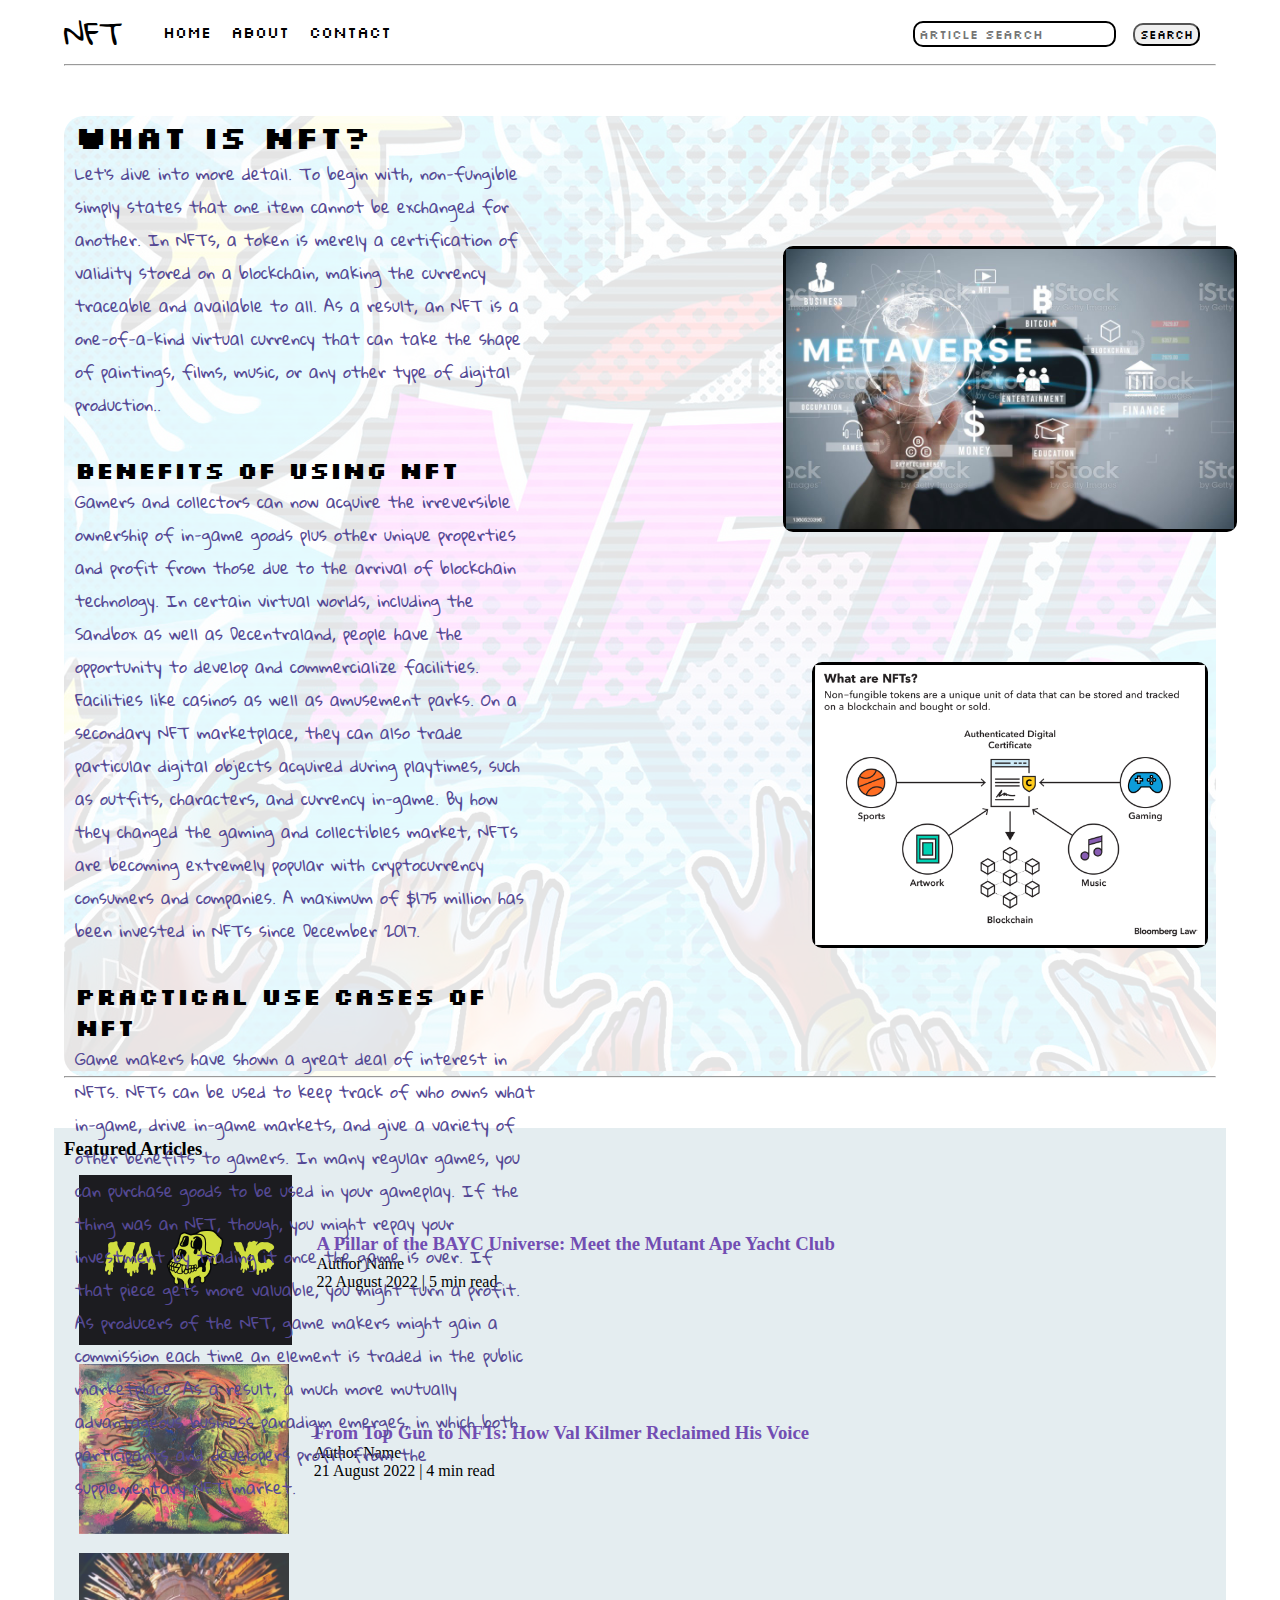
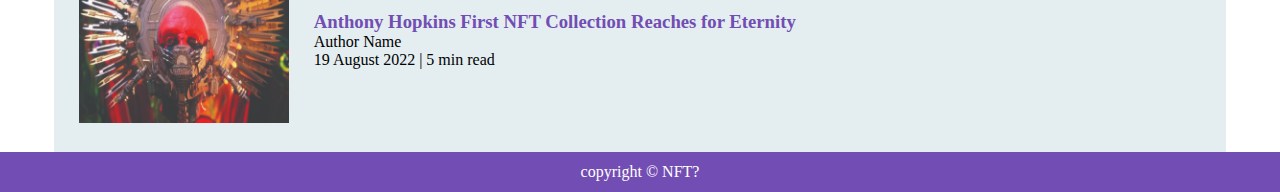
<file: index.html>
<!DOCTYPE html>
<html lang="en">

<head>
    <meta charset="UTF-8">
    <meta http-equiv="X-UA-Compatible" content="IE=edge">
    <meta name="viewport" content="width=device-width, initial-scale=1.0">
    <title>Responsive Blog</title>
    <link rel="stylesheet" href="css/utils.css">
    <link rel="stylesheet" href="css/style.css">
    <link rel="stylesheet" href="search.html">
</head>

<body>
    <nav class="navigation max-width-1 m-auto">
        <div class="nav-left">
            <span>NFT</span>
            <ul>
                <li><a href="/index.html">Home</a></li>
                <li><a href="#">About</a></li>
                <li><a href="/contact.html">Contact</a></li>
            </ul>
        </div>
        <div class="nav-right">
            <form action="/search.html">
                <input class="form-input" type="text" name="query" placeholder="Article search">
                <button class="btn">search</button>
            </form>
        </div>
    </nav>
    <div class="max-width-1 m-auto">
        <hr>
    </div>
    <div class="content max-width-1 m-auto">
        <div class="content-left">
            <h1>What is NFT?</h1>
            <p>Let’s dive into more detail. To begin with, non-fungible simply states that one item cannot be exchanged
                for another. In NFTs, a token is merely a certification of validity stored on a blockchain, making the
                currency traceable and available to all. As a result, an NFT is a one-of-a-kind virtual currency that
                can take the shape of paintings, films, music, or any other type of digital production..</p><br>
            <h2>Benefits of using NFT</h2>
            <p>Gamers and collectors can now acquire the irreversible ownership of in-game goods plus other unique
                properties and profit from those due to the arrival of blockchain technology. In certain virtual worlds,
                including the Sandbox as well as Decentraland, people have the opportunity to develop and commercialize
                facilities. Facilities like casinos as well as amusement parks. On a secondary NFT marketplace, they can
                also trade particular digital objects acquired during playtimes, such as outfits, characters, and
                currency in-game. By how they changed the gaming and collectibles market, NFTs are becoming extremely
                popular with cryptocurrency consumers and companies. A maximum of $175 million has been invested in NFTs
                since December 2017.</p><br>
            <h2>Practical Use Cases of NFT </h2>
            <p>Game makers have shown a great deal of interest in NFTs. NFTs can be used to keep track of who owns what
                in-game, drive in-game markets, and give a variety of other benefits to gamers.

                In many regular games, you can purchase goods to be used in your gameplay. If the thing was an NFT,
                though, you might repay your investment by trading it once the game is over. If that piece gets more
                valuable, you might turn a profit.

                As producers of the NFT, game makers might gain a commission each time an element is traded in the
                public marketplace. As a result, a much more mutually advantageous business paradigm emerges, in which
                both participants and developers profit from the supplementary NFT market.</p><br>
        </div>
        <div class="content-right">
            <img src="img/1.jpg" class="first" alt="">
            <img src="img/img2.png" alt="">
        </div>
    </div>
    <div class="max-width-1 m-auto">
        <hr>
    </div>
    <div class="home-articles max-width-1 m-auto">
        <h3>Featured Articles</h3>
        <div class="articles">
            <div class="article-content-img">
                <img src="img/img 3.png" alt="">
            </div>
            <div class="article-content">
                <a href="/blogpost.html">
                    <h3>A Pillar of the BAYC Universe: Meet the Mutant Ape Yacht Club</h3>
                </a>
                <div>Author Name</div> 
                <span>22 August 2022 | 5 min read</span>
            </div>
        </div>
        <div class="articles">
            <div class="article-content-img">
                <img src="img/4.jpg" alt="">
            </div>
            <div class="article-content">
                <a href="/blogpost.html">
                    <h3>From Top Gun to NFTs: How Val Kilmer Reclaimed His Voice</h3>
                </a>
                <div>Author Name</div> 
                <span>21 August 2022 | 4 min read</span>
            </div>
        </div>
        <div class="articles">
            <div class="article-content-img">
                <img src="img/5.jpg" alt="">
            </div>
            <div class="article-content">
                <a href="/blogpost.html">
                    <h3>Anthony Hopkins First NFT Collection Reaches for Eternity</h3>
                </a>
                <div>Author Name</div> 
                <span>19 August 2022 | 5 min read</span>
            </div>
        </div>
    </div>
    <div class="footer m-auto">copyright &copy; NFT?
    </div>
</body>

</html>
</file>
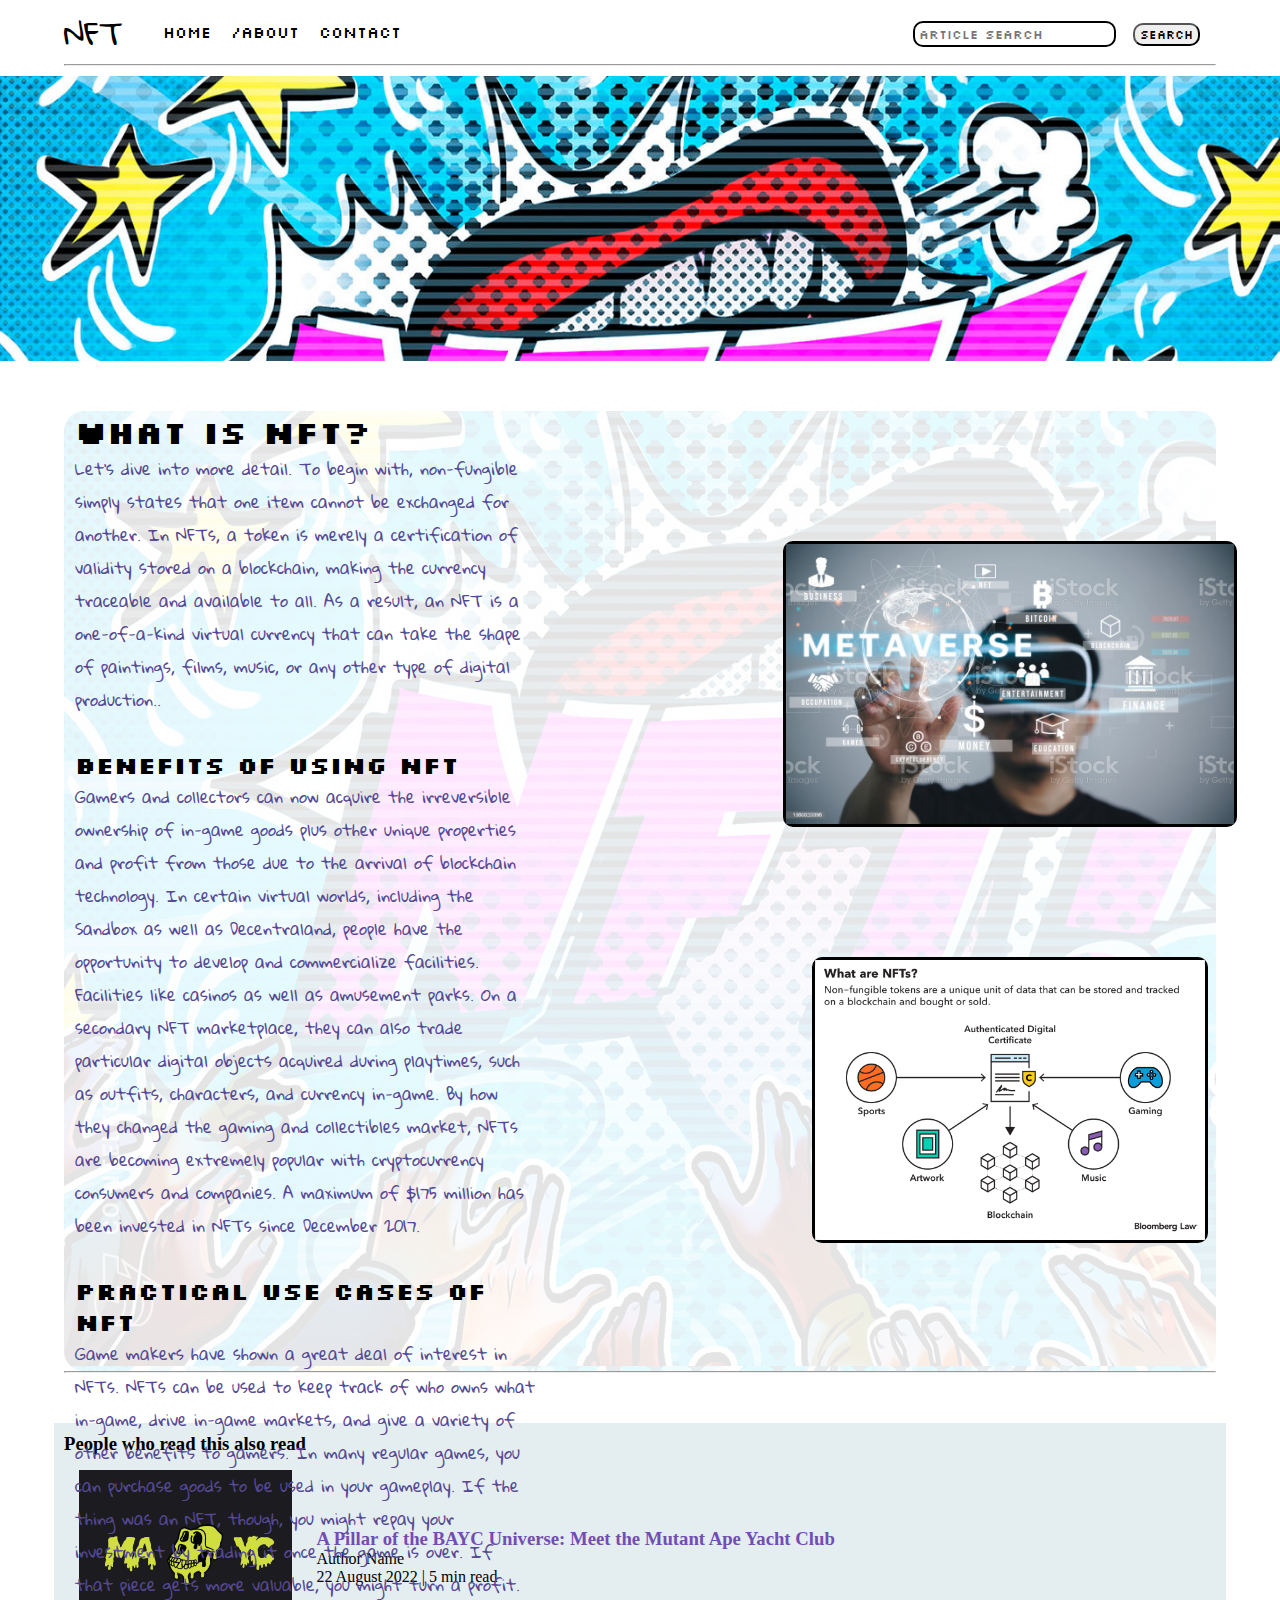
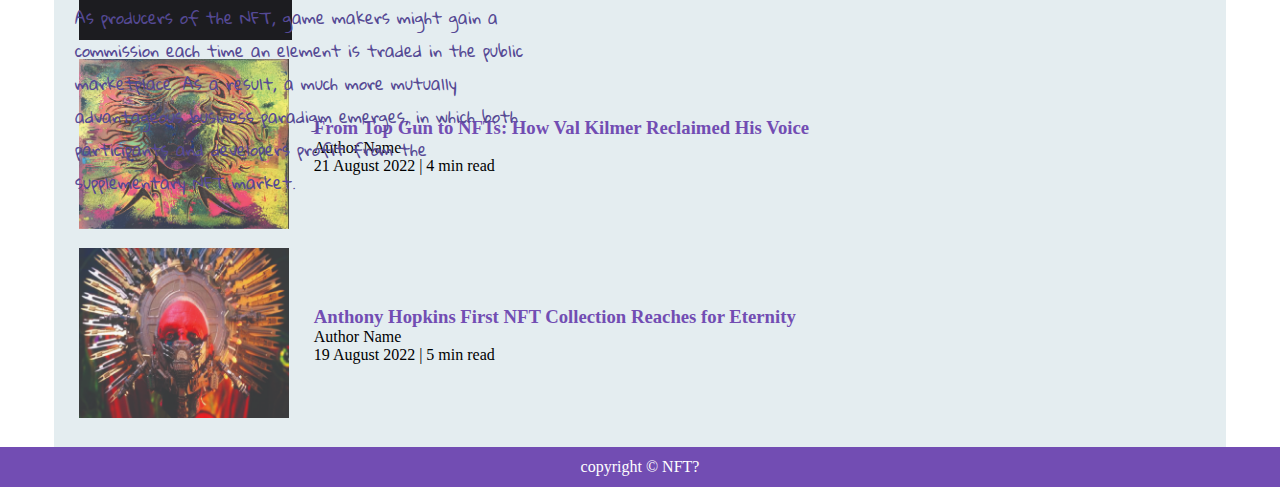
<file: blogpost.html>
<!DOCTYPE html>
<html lang="en">

<head>
    <meta charset="UTF-8">
    <meta http-equiv="X-UA-Compatible" content="IE=edge">
    <meta name="viewport" content="width=device-width, initial-scale=1.0">
    <title>Responsive Blog</title>
    <link rel="stylesheet" href="css/utils.css">
    <link rel="stylesheet" href="css/style.css">
    <link rel="stylesheet" href="css/blogpost.css">
    <link rel="stylesheet" href="search.html">
</head>

<body>
    <nav class="navigation max-width-1 m-auto">
        <div class="nav-left">
            <span>NFT</span>
            <ul>
                <li><a href="/index.html">Home</a></li>
                <li><a href="#">/About</a></li>
                <li><a href="/contact.html">Contact</a></li>
            </ul>
        </div>
        <div class="nav-right">
            <form action="/search.html">
                <input class="form-input" type="text" name="query" placeholder="Article search">
                <button class="btn">search</button>
            </form>
        </div>
    </nav>
    <div class="max-width-1 m-auto">
        <hr>
    </div>
    <div class="post-img">
        <img src="img/6.jpg" alt="">
    </div>
    <div class="content max-width-1 m-auto">
        <div class="content-left">
            <h1>What is NFT?</h1>
            <p>Let’s dive into more detail. To begin with, non-fungible simply states that one item cannot be exchanged
                for another. In NFTs, a token is merely a certification of validity stored on a blockchain, making the
                currency traceable and available to all. As a result, an NFT is a one-of-a-kind virtual currency that
                can take the shape of paintings, films, music, or any other type of digital production..</p><br>
            <h2>Benefits of using NFT</h2>
            <p>Gamers and collectors can now acquire the irreversible ownership of in-game goods plus other unique
                properties and profit from those due to the arrival of blockchain technology. In certain virtual worlds,
                including the Sandbox as well as Decentraland, people have the opportunity to develop and commercialize
                facilities. Facilities like casinos as well as amusement parks. On a secondary NFT marketplace, they can
                also trade particular digital objects acquired during playtimes, such as outfits, characters, and
                currency in-game. By how they changed the gaming and collectibles market, NFTs are becoming extremely
                popular with cryptocurrency consumers and companies. A maximum of $175 million has been invested in NFTs
                since December 2017.</p><br>
            <h2>Practical Use Cases of NFT </h2>
            <p>Game makers have shown a great deal of interest in NFTs. NFTs can be used to keep track of who owns what
                in-game, drive in-game markets, and give a variety of other benefits to gamers.

                In many regular games, you can purchase goods to be used in your gameplay. If the thing was an NFT,
                though, you might repay your investment by trading it once the game is over. If that piece gets more
                valuable, you might turn a profit.

                As producers of the NFT, game makers might gain a commission each time an element is traded in the
                public marketplace. As a result, a much more mutually advantageous business paradigm emerges, in which
                both participants and developers profit from the supplementary NFT market.</p><br>
        </div>
        <div class="content-right">
            <img src="img/1.jpg" class="first" alt="">
            <img src="img/img2.png" alt="">
        </div>
    </div>
    <div class="max-width-1 m-auto">
        <hr>
    </div>
    <div class="home-articles max-width-1 m-auto">
        <h3>People who read this also read</h3>
        <div class="articles">
            <div class="article-content-img">
                <img src="img/img 3.png" alt="">
            </div>
            <div class="article-content">
                <a href="/blogpost.html">
                    <h3>A Pillar of the BAYC Universe: Meet the Mutant Ape Yacht Club</h3>
                </a>
                <div>Author Name</div> 
                <span>22 August 2022 | 5 min read</span>
            </div>
        </div>
        <div class="articles">
            <div class="article-content-img">
                <img src="img/4.jpg" alt="">
            </div>
            <div class="article-content">
                <a href="/blogpost.html">
                    <h3>From Top Gun to NFTs: How Val Kilmer Reclaimed His Voice</h3>
                </a>
                <div>Author Name</div> 
                <span>21 August 2022 | 4 min read</span>
            </div>
        </div>
        <div class="articles">
            <div class="article-content-img">
                <img src="img/5.jpg" alt="">
            </div>
            <div class="article-content">
                <a href="/blogpost.html">
                    <h3>Anthony Hopkins First NFT Collection Reaches for Eternity</h3>
                </a>
                <div>Author Name</div> 
                <span>19 August 2022 | 5 min read</span>
            </div>
        </div>
    </div>
    <div class="footer m-auto">copyright &copy; NFT?
    </div>
</body>

</html>
</file>
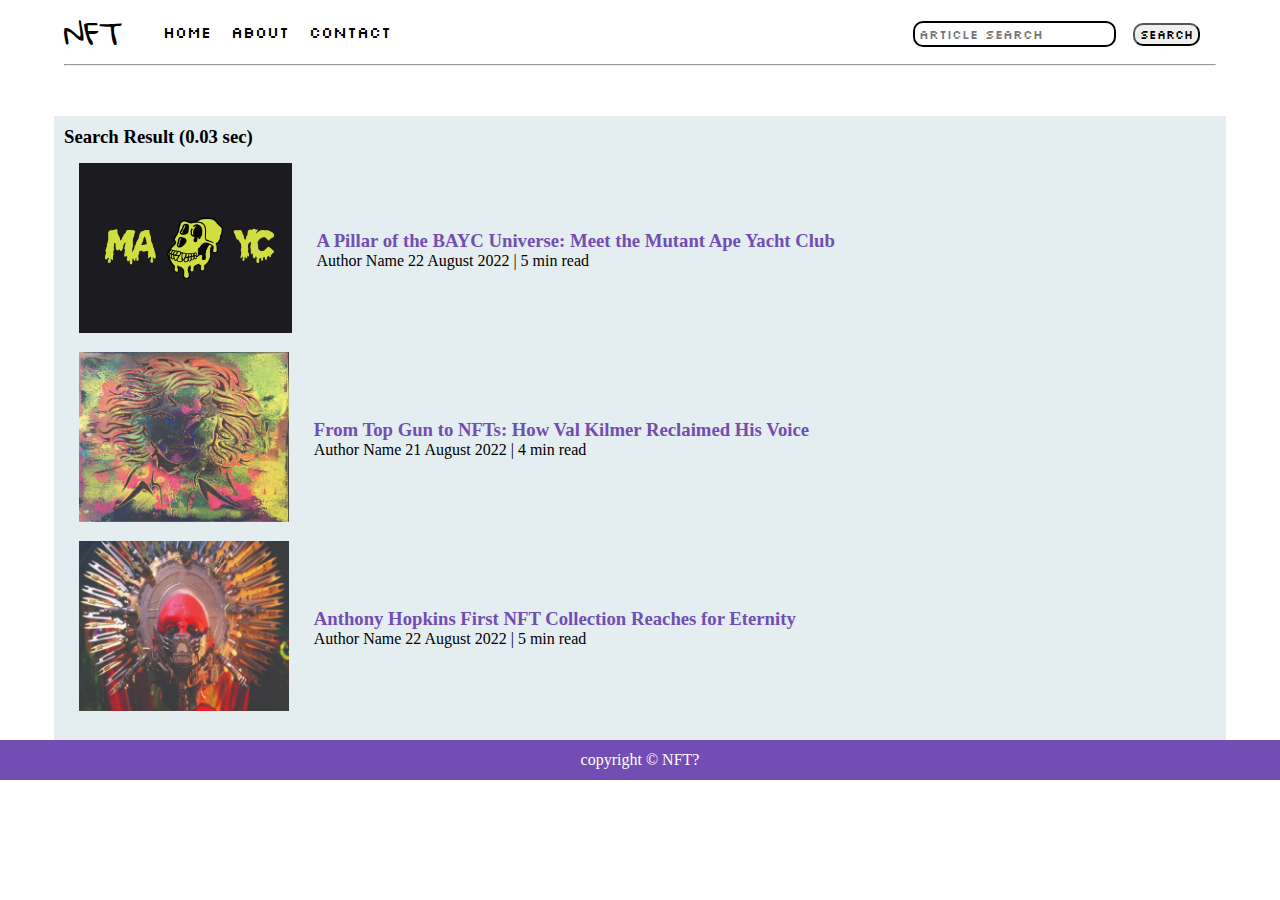
<file: search.html>
<!DOCTYPE html>
<html lang="en">

<head>
    <meta charset="UTF-8">
    <meta http-equiv="X-UA-Compatible" content="IE=edge">
    <meta name="viewport" content="width=device-width, initial-scale=1.0">
    <title>Responsive Blog</title>
    <link rel="stylesheet" href="css/utils.css">
    <link rel="stylesheet" href="css/style.css">
</head>

<body>
    <nav class="navigation max-width-1 m-auto">
        <div class="nav-left">
            <span>NFT</span>
            <ul>
                <li><a href="/">Home</a></li>
                <li><a href="#">About</a></li>
                <li><a href="/contact.html">Contact</a></li>
            </ul>
        </div>
        <div class="nav-right">
            <form action="/search.html">
                <input class="form-input" type="text" name="query" placeholder="Article search">
                <button class="btn">search</button>
            </form>
        </div>
    </nav>
    <div class="max-width-1 m-auto">
        <hr>
    </div>
    <div class="home-articles max-width-1 m-auto">
        <h3>Search Result (0.03 sec)</h3>
        <div class="articles">
            <div class="article-content-img">
                <img src="img/img 3.png" alt="">
            </div>
            <div class="article-content">
                <a href="/blogsport.html">
                    <h3>A Pillar of the BAYC Universe: Meet the Mutant Ape Yacht Club</h3>
                </a>
                <span>Author Name</span>
                <span>22 August 2022 | 5 min read</span>
            </div>
        </div>
        <div class="articles">
            <div class="article-content-img">
                <img src="img/4.jpg" alt="">
            </div>
            <div class="article-content">
                <a href="/blogsport.html">
                    <h3>From Top Gun to NFTs: How Val Kilmer Reclaimed His Voice</h3>
                </a>
                <span>Author Name</span>
                <span>21 August 2022 | 4 min read</span>
            </div>
        </div>
        <div class="articles">
            <div class="article-content-img">
                <img src="img/5.jpg" alt="">
            </div>
            <div class="article-content">
                <a href="/blogsport.html">
                    <h3>Anthony Hopkins First NFT Collection Reaches for Eternity</h3>
                </a>
                <span>Author Name</span>
                <span>22 August 2022 | 5 min read</span>
            </div>
        </div>
    </div>
    <div class="footer m-auto">copyright &copy; NFT?
    </div>
</body>

</html>
</file>
<file: css/utils.css>
@import url('https://fonts.googleapis.com/css2?family=Silkscreen&display=swap');
@import url('https://fonts.googleapis.com/css2?family=Gloria+Hallelujah&display=swap');
/* font-family: 'Silkscreen', cursive;
font-family: 'Gloria Hallelujah', cursive; */

:root {
    --main-bg-color: #724db3;
    --font-1: 'Silkscreen', cursive;
    --font-2: 'Gloria Hallelujah', cursive;
}

.max-width-1 {
    max-width: 90vw;
}

.max-width-2 {
    max-width: 60vw;
}

.m-auto {
    margin: auto;
}

.form-input {
    padding: 3px 4px;
    font-size: 13px;
    border: 2px solid black;
    border-radius: 10px;
    margin: 0 5px;
    font-family: var(--font-1);
}

.btn {
    font-size: 12px;
    padding: 2px 5px;
    border-radius: 10px;
    margin-right: 16px;
    font-family: var(--font-1);
}

.btn:hover {
    background-color: var(--main-bg-color);
    color: white;
    transition: all 0.3s ease-in;
}

.form-box input,
textarea {
    width: 45vw;
    padding: 4px 8px;
    margin: 5px 5px;
    border: 2px solid palevioletred;
    border-radius: 9px;
    font-family: cursive;
}

.btn {
    margin-left: 5px;
}
</file>
<file: css/style.css>
* {
    margin: 0;
    padding: 0;
    overflow: visible;
}

.navigation {
    height: 64px;
    font-family: var(--font-2);
    /* background-color: chartreuse; */
    display: flex;
    justify-content: space-between;
    align-items: center;
    padding: 0 8px;
}

.navigation span {
    font-size: 30px;
}

.nav-left {
    font-size: 16px;
    display: flex;
}

.nav-left ul {
    display: flex;
    align-items: center;
    margin: 0 30px;
}

.nav-left ul li {
    list-style: none;
    margin: 0 10px;
    font-family: var(--font-1);
}

.nav-left ul li a {
    text-decoration: none;
    color: black;
}

.nav-left ul li a:hover {
    color: var(--main-bg-color);
    font-weight: bolder;
}

.content {
    display: flex;
    margin-top: 50px;
    padding: 15 20px;
    height: 75vw;
    align-items: flex-start;
    position: relative;
}

.content::after {
    content: "";
    background-image: url('../img/6.jpg');
    position: absolute;
    width: 100%;
    height: inherit;
    opacity: 0.1;
    border-radius: 20px;
}

.content img {
    height: 280px;
    margin-top: 130px;
    margin-left: 350px;
    border: 2px solid black;
    border-radius: 10px;
    border-width: 3px;
}


.content-left {
    width: 40%;
    display: flex;
    flex-direction: column;
    justify-content: center;
    font-family: var(--font-2);
    padding: 0 11px;
    z-index: 1;
}

.content-right {
    width: 50%;
    display: flex;
    justify-content: right;
    align-items: center;
    flex-direction: column;
    z-index: 1;
}

.home-articles {
    background: rgb(228, 237, 240);
    padding: 10px;
    margin-top: 50px;

}

.footer {
    height: 40px;
    /* background-color: coral; */
    display: flex;
    justify-content: center;
    align-items: center;
    background: var(--main-bg-color);
    color: white;
}

.articles {
    display: flex;
    margin: 15px;
}

.articles a {
    text-decoration: none;
    color: var(--main-bg-color);
}

.articles img {
    height: 170px;
}

.article-content {
    align-self: center;
    padding: 25px;
}

h1,
h2 {
    font-family: var(--font-1);
}

p {
    color: #554994;
}
</file>
<file: css/blogpost.css>
.post-img img{
    width: 100%;
}
.post-img{
    height: 285px;
    overflow: hidden;
    margin-top: 10px;
}
</file>
